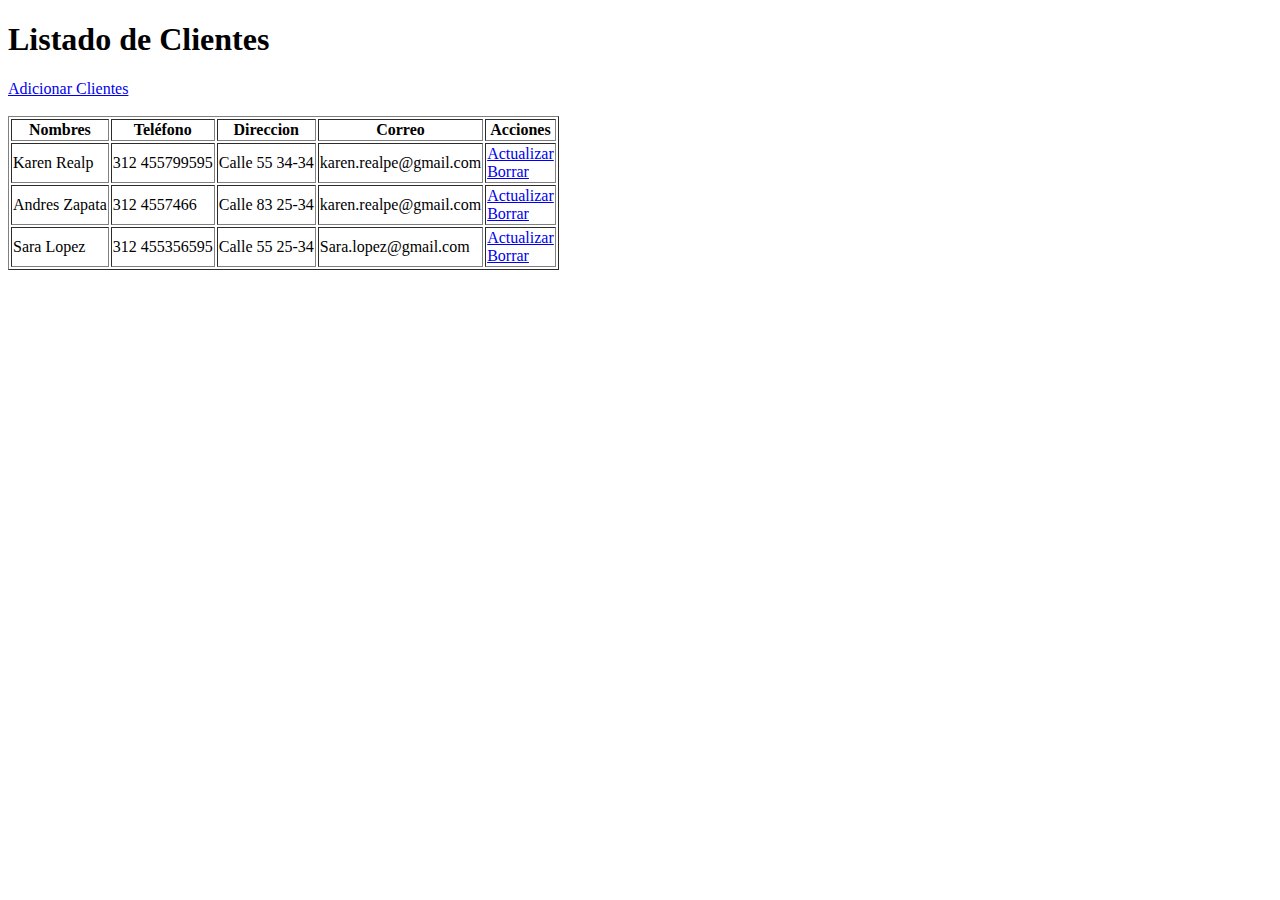
<file: 01-Prototipo/index.html>
<!DOCTYPE html>

<head>
    <meta charset="utf-8">
    <title>Listado de Clientes</title>
</head>

<body>
    <h1>Listado de Clientes</h1>
    <a href="creacion.html">Adicionar Clientes</a>
    <br>
    <br>
    <table border="1">
        <thead>
            <th>Nombres</th>
            <th>Teléfono</th>
            <th>Direccion</th>
            <th>Correo</th>
            <th>Acciones</th>
        </thead>

        <tbody>
            <tr>
                <td>Karen Realp</td>
                <td>312 455799595</td>
                <td>Calle 55 34-34</td>
                <td>karen.realpe@gmail.com</td>
                <td>
                    <a href="Actualizar.html">Actualizar</a>
                    <br>
                    <a href="Borrar.html">Borrar</a>
                </td>
            </tr>
            <td>Andres Zapata</td>
            <td>312 4557466</td>
            <td>Calle 83 25-34</td>
            <td>karen.realpe@gmail.com</td>
            <td>
                <a href="Actualizar.html">Actualizar</a>
                <br>
                <a href="Borrar.html">Borrar</a>
            </td>
            </tr>

            <tr>
                <td>Sara Lopez</td>
                <td>312 455356595</td>
                <td>Calle 55 25-34</td>
                <td>Sara.lopez@gmail.com</td>
                <td>
                    <a href="Actualizar.html">Actualizar</a>
                    <br>
                    <a href="Borrar.html">Borrar</a>
                </td>
            </tr>

        </tbody>
    </table>
</body>

</html>
</file>
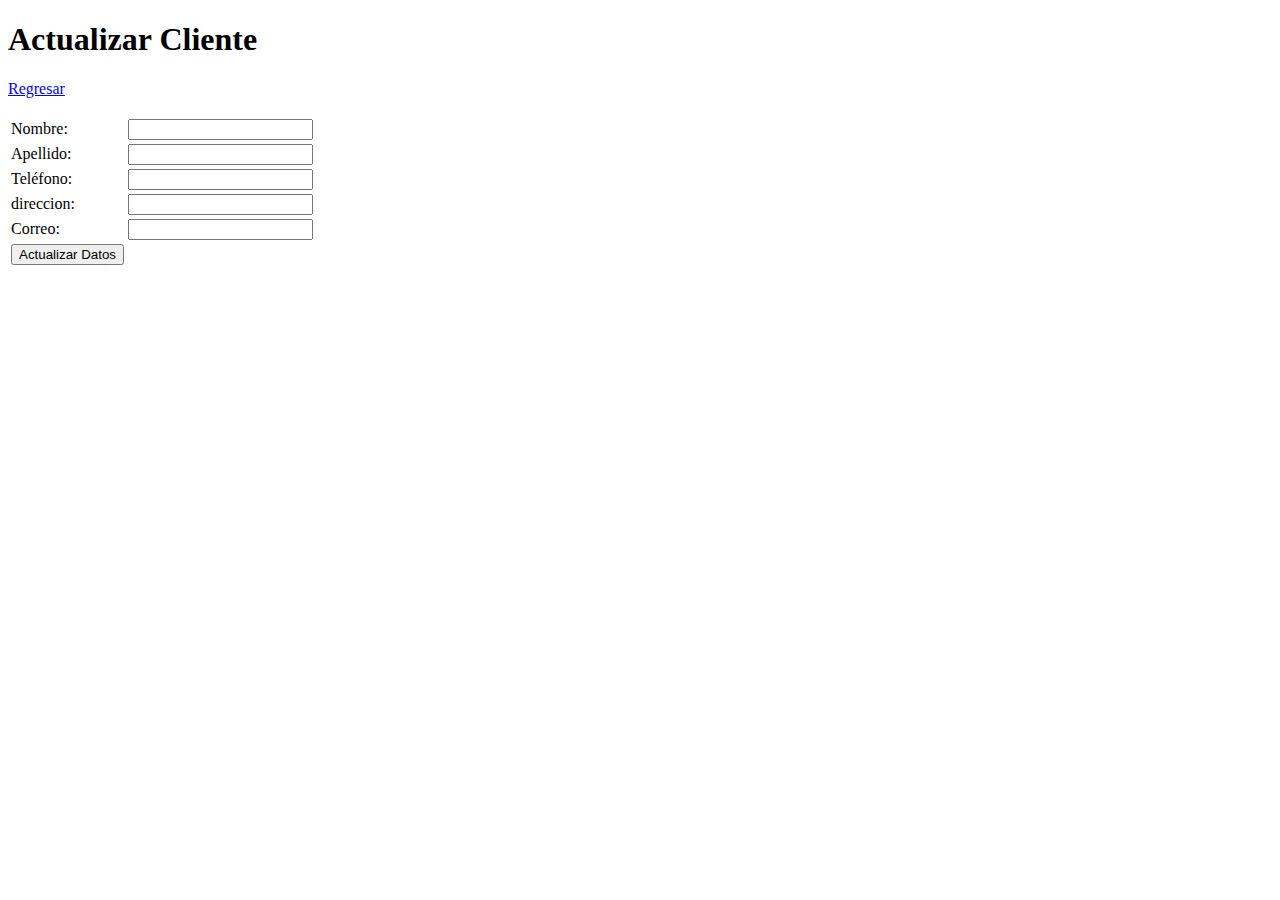
<file: 01-Prototipo/Actualizar.html>
<!DOCTYPE html>

<head>
    <meta charset="utf-8">
    <title>Actualizar Cliente</title>
</head>

<body>
    <h1>Actualizar Cliente</h1>
    <a href="index.html">Regresar</a>
    <br><br>
    <form method="post">
        <table>
            <tr>
                <td>Nombre:</td>
                <td><input id="nombre" type="text"></td>
            </tr>
            <tr>
                <td> Apellido:</td>
                <td><input id="apellido" type="text"></td>
            </tr>
            <tr>
                <td> Teléfono:</td>
                <td><input id="telefono" type="text"></td>
            </tr>
            <tr>
                <td> direccion:</td>
                <td><input id="direccion" type="text"></td>
            </tr>
            <tr>
                <td> Correo:</td>
                <td><input id="Correo" type="text"></td>
            </tr>
            <tr>
                <th><input type="submit" name="Grabacion" id="Grabacion" value="Actualizar Datos"></th>
            </tr>
        </table>
    </form>
</body>

</html>
</file>
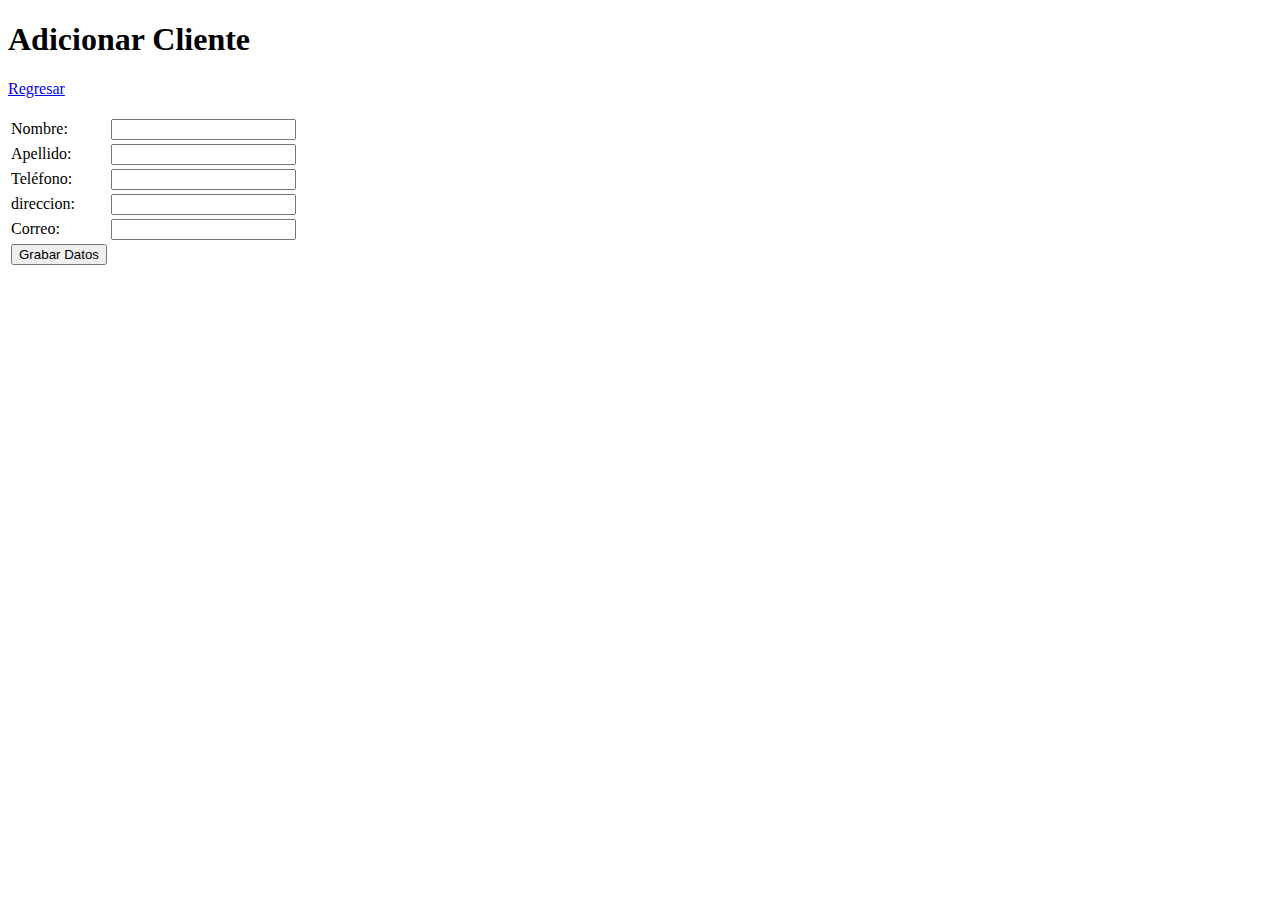
<file: 01-Prototipo/Creacion.html>
<!DOCTYPE html>

<head>
    <meta charset="utf-8">
    <title>Adicinar Cliente</title>
</head>

<body>
    <h1>Adicionar Cliente</h1>
    <a href="index.html">Regresar</a>
    <br><br>
    <form method="post">
        <table>
            <tr>
                <td>Nombre:</td>
                <td><input id="nombre" type="text"></td>
            </tr>
            <tr>
                <td> Apellido:</td>
                <td><input id="apellido" type="text"></td>
            </tr>
            <tr>
                <td> Teléfono:</td>
                <td><input id="telefono" type="text"></td>
            </tr>
            <tr>
                <td> direccion:</td>
                <td><input id="direccion" type="text"></td>
            </tr>
            <tr>
                <td> Correo:</td>
                <td><input id="Correo" type="text"></td>
            </tr>
            <tr>
                <th><input type="submit" name="Grabacion" id="Grabacion" value="Grabar Datos"></th>
            </tr>
        </table>
    </form>
</body>

</html>
</file>
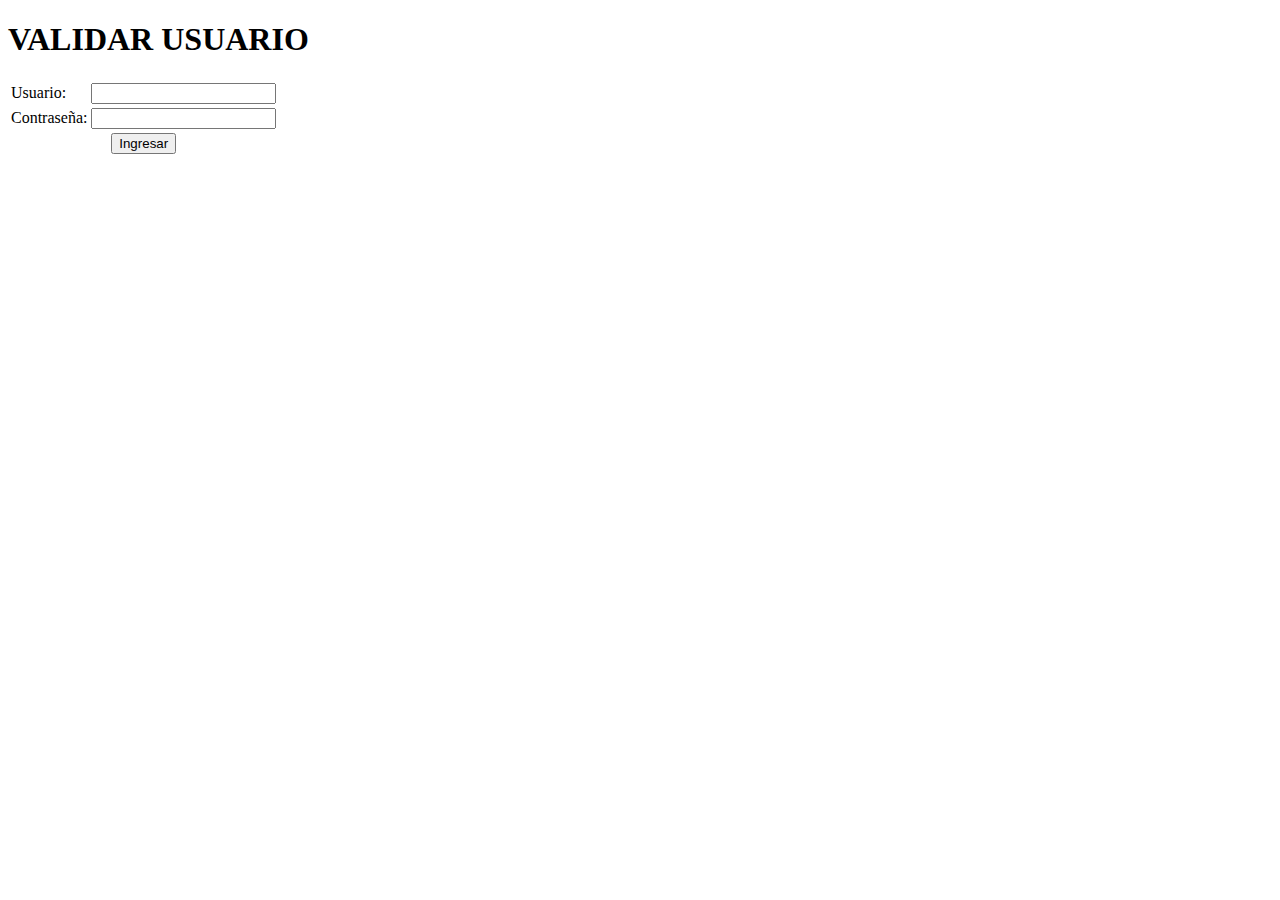
<file: 01-Prototipo/login.html>
<!DOCTYPE html>
<html lang="en">

<head>
    <meta charset="UTF-8">
    <meta name="viewport" content="width=device-width, initial-scale=1.0">
    <meta http-equiv="X-UA-Compatible" content="ie=edge">
    <title>Validación de Usuario</title>
</head>

<body>
    <h1>VALIDAR USUARIO</h1>
    <form action="./index.html" method="POST">
        <table>
            <tr>
                <td><label for="usuario">Usuario:</label></td>
                <td><input type="text" name="usuario"></td>
            </tr>
            <tr>
                <td><label for="password">Contraseña:</label></td>
                <td><input type="password" name="password"></td>
            </tr>
            <tr>
                <td colspan="2">
                    <center> <input type="submit" value="Ingresar"></center>
                </td>
            </tr>
        </table>
    </form>
</body>

</html>
</file>
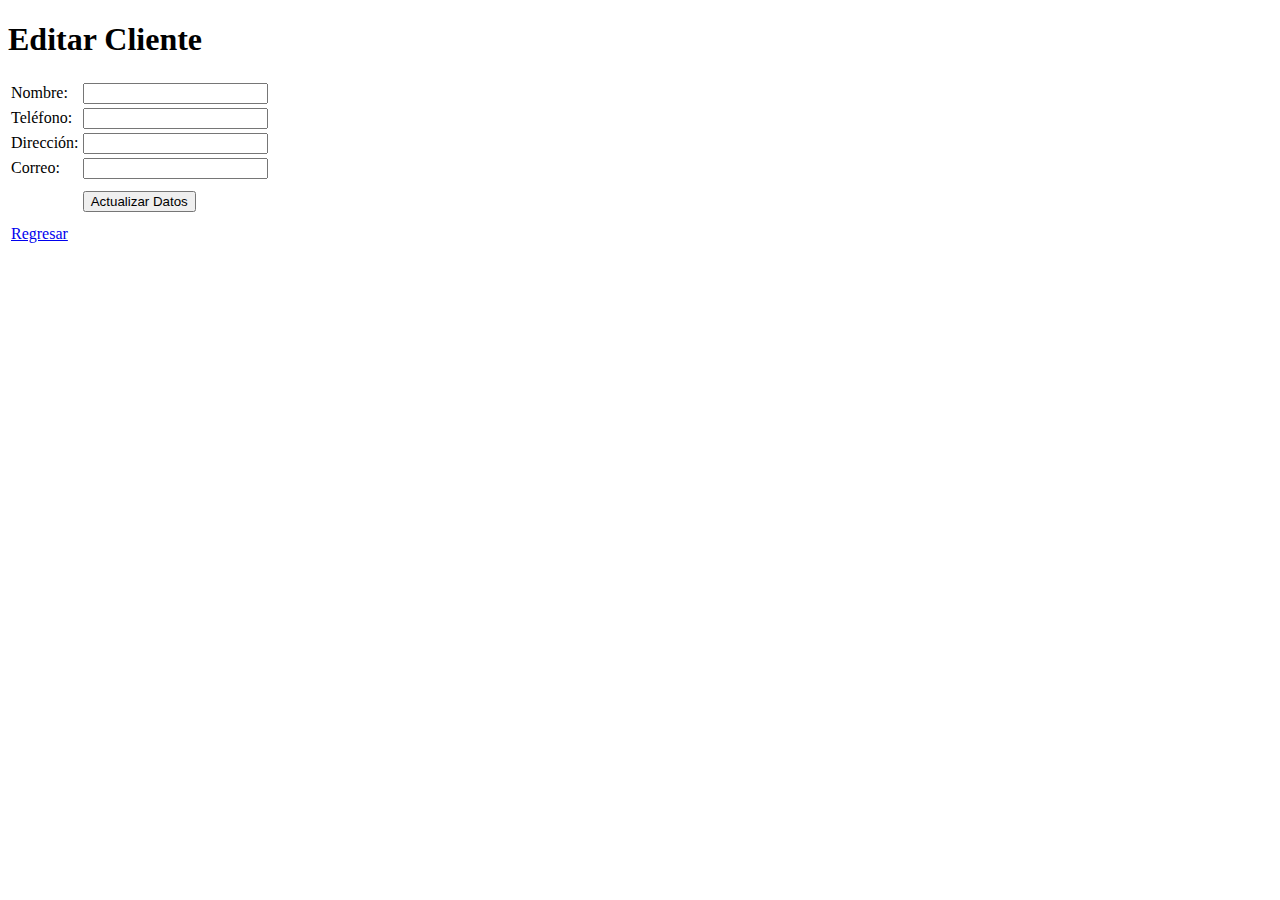
<file: 01-Prototipo/Update.html>
<!DOCTYPE html>

<head>
    <meta charset="utf-8">
    <title>Agregar Cliente</title>
</head>

<body>
    <h1>Editar Cliente</h1>
    <form method="post">
        <table>
            <tr>
                <td><label for="nombre">Nombre: </label></td>
                <td><input type="text" id="nombre"></td>
            </tr>
            <tr>
                <td><label for="Telefono">Teléfono: </label></td>
                <td><input type="text" id="Telefono"></td>
            </tr>
            <tr>
                <td><label for="Direccion">Dirección: </label></td>
                <td><input type="text" id="Direccion"></td>
            </tr>
            <tr>
                <td><label for="Correo">Correo: </label></td>
                <td><input type="text" id="Correo"></td>
            </tr>
            <tr height="40">
                <th colspan="2"><input type="submit" name="grabardatos" value="Actualizar Datos"></th>
            </tr>
            <tr>
                <td colspan="2">
                    <a href="index.html">Regresar</a>
                </td>
            </tr>

        </table>
    </form>

</body>

</html>
</file>
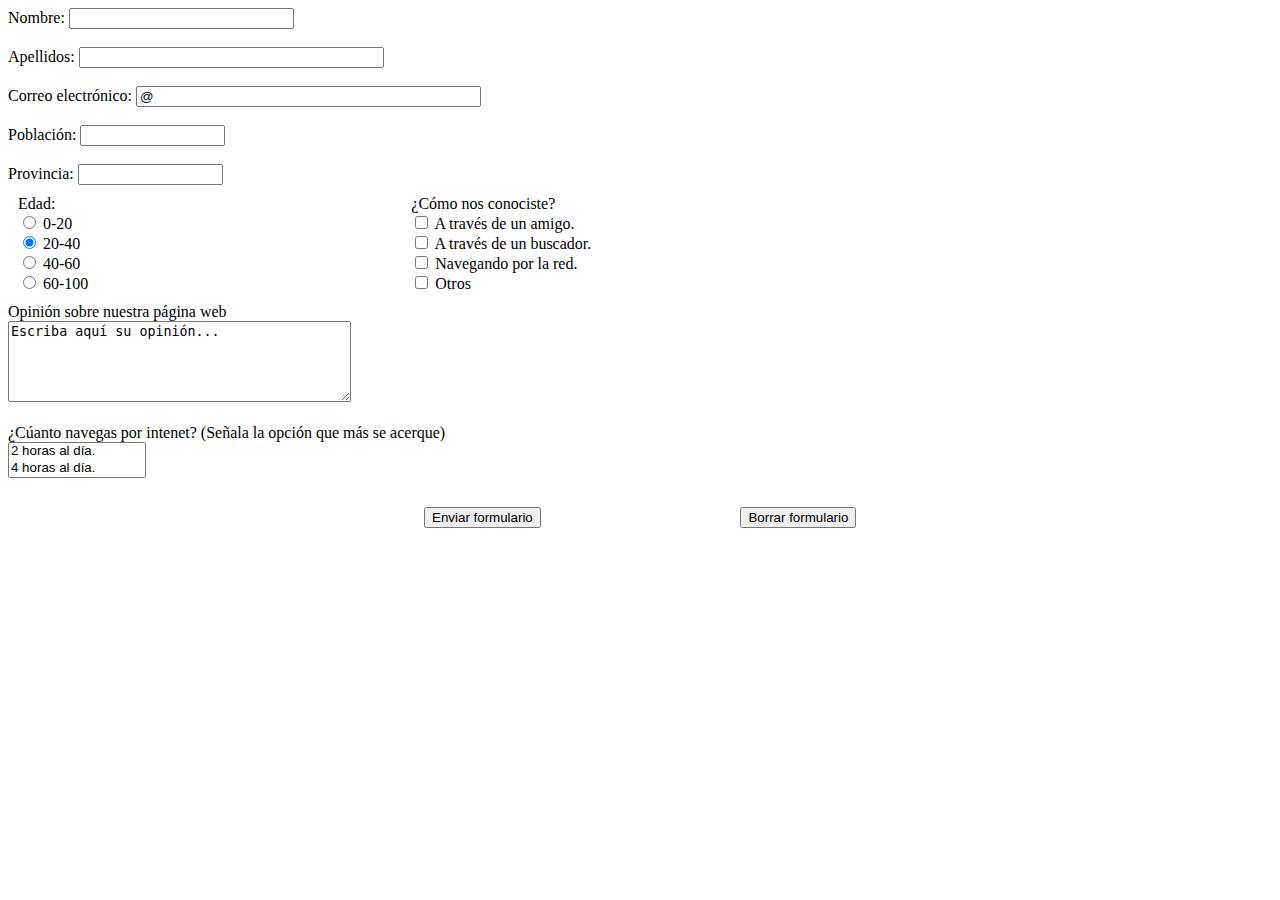
<file: 01-PrototipoCSS/FormularioEjemplo.html>
<!DOCTYPE html>
<html lang="en">

<head>
    <meta charset="UTF-8">
    <meta name="viewport" content="width=device-width, initial-scale=1.0">
    <meta http-equiv="X-UA-Compatible" content="ie=edge">
    <title>Document</title>
</head>

<body>

    <form>

        Nombre: <input type="text" name="nombre" size="25" maxlength="50"><br><br> Apellidos: <input type="text" name="apellidos" size="35" maxlength="100">

        <br><br> Correo electrónico: <input type="text" value="@" name="correo" size="40" maxlength="100">

        <br><br> Población: <input type="text" name="poblacion" size="15" maxlength="50">

        <br><br> Provincia: <input type="text" name="provincia" size="15" maxlength="50">

        <table width="100%" border="0" cellspacing="0" cellpadding="10">

            <tr>

                <td>Edad:

                    <br>

                    <input type="radio" name="edad" value="020"> 0-20

                    <br>

                    <input type="radio" name="edad" value="2040" checked> 20-40

                    <br>

                    <input type="radio" name="edad" value="4060"> 40-60

                    <br>

                    <input type="radio" name="edad" value="60100"> 60-100</td>

                <td>&iquest;C&oacute;mo nos conociste?<br>

                    <input type="checkbox" name="conocer"> A trav&eacute;s de un amigo.<br>

                    <input type="checkbox" name="conocer"> A trav&eacute;s de un buscador.<br>

                    <input type="checkbox" name="conocer"> Navegando por la red.<br>

                    <input type="checkbox" name="conocer"> Otros

                </td>

            </tr>

        </table>

        Opinión sobre nuestra p&aacute;gina web<br>

        <textarea cols="40" rows="5" name="opinion">Escriba aquí su opinión...</textarea>

        <br><br> &iquest;C&uacute;anto navegas por intenet? (Se&ntilde;ala la opci&oacute;n que m&aacute;s se acerque)<br>

        <select name="frecuencia" size="2">
        
        <option value="1">2 horas al día.
        
        <option value="2">4 horas al día.
        
        <option value="3">10 horas a la semana.
        
        <option value="4">20 horas al mes.
        
        </select>

        <br>

        <br>

        <table width="50%" border="0" align="center" cellpadding="10" cellspacing="0">

            <tr>

                <td>
                    <div align="center">

                        <input type="submit" value="Enviar formulario">

                    </div>
                </td>

                <td>
                    <div align="center">

                        <input type="Reset" value="Borrar formulario">

                    </div>
                </td>

            </tr>

        </table>

    </form>



</body>

</html>
</file>
